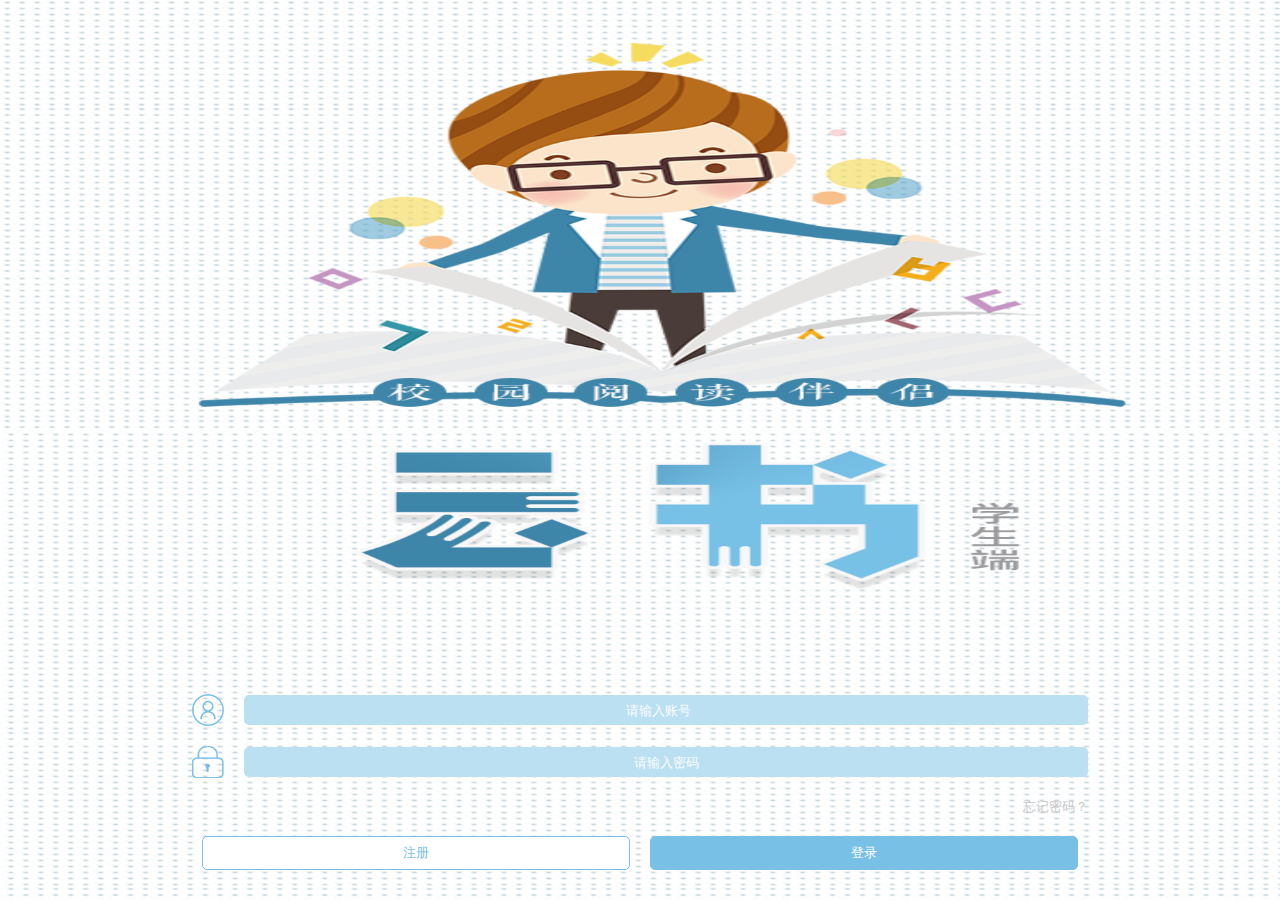
<file: index.html>
<!DOCTYPE html>
<html>
<head>
  <meta charset=utf-8>
  <meta name=viewport content="width=device-width,initial-scale=1,maximum-scale=1,user-scalable=0">
  <title>crp</title>
  <link rel="manifest" href="manifest.json" />
  <link href=./static/css/app.2f554e71e5255eccd3d938e242535f5b.css rel=stylesheet>
</head>
<body>
<div id=app></div>
<script type=text/javascript src=./static/js/manifest.3ad1d5771e9b13dbdad2.js></script>
<script type=text/javascript src=./static/js/vendor.449dbd58d05bb39be4ec.js></script>
<script type=text/javascript src=./static/js/app.135d654f55a91c390f09.js></script>
</body>
</html>
</file>
